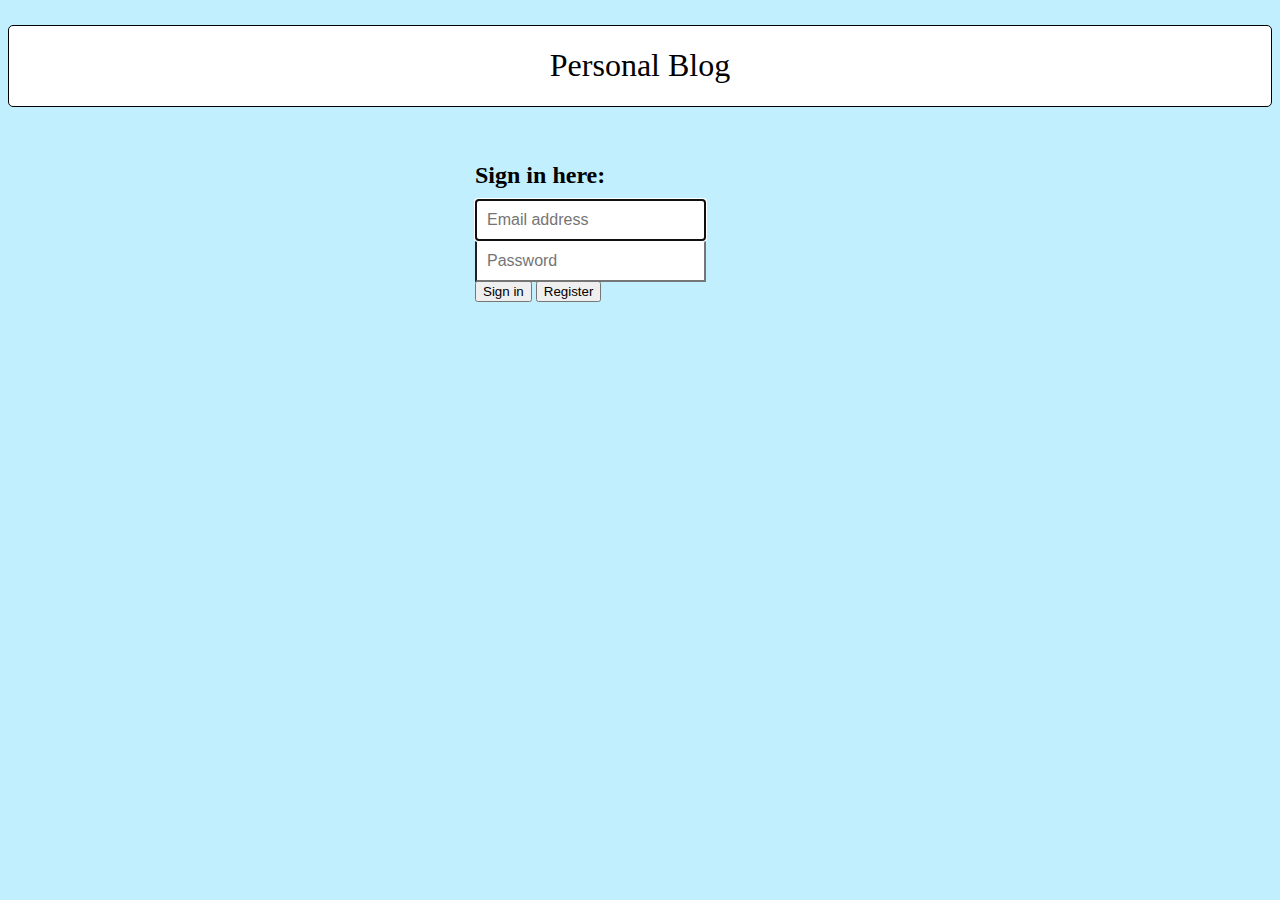
<file: index.html>
<!DOCTYPE html>
<html lang="en">
<head>
    <meta charset="utf-8">
    <meta http-equiv="X-UA-Compatible" content="IE=edge">
    <meta name="viewport" content="width=device-width, initial-scale=1">
    <link href="css/style.css" rel="stylesheet">
    <title>Login</title>
</head>
<body>

    <div class="container">
        <div class="row" style="margin-top: 25px;">
            <div class="col-md-3"></div>
            <div class="col-md-6">
                <div class="logo">
                    <h1 style="font-weight: 500;">Personal Blog</h1>
                </div>
            </div>
            <div class="col-md-3"></div>
        </div>

        <div class="row" style="margin-top: 20px;">
            <div class="col-md-4"></div>
            <div class="col-md-4 text-center">
                <form method="post" action="SignIn.php" class="form-signin" >
                    <h2 class="form-signin-heading">Sign in here:</h2>

                    <input name="email" type="email" id="inputEmail" class="form-control" placeholder="Email address" required autofocus>

                    <input name="password" type="password" id="inputPassword" class="form-control" placeholder="Password" required>

                    <br>

                    <button class="btn btn-lg btn-primary btn-block" type="submit">Sign in</button>
                    <a href="register.html"><button class="btn btn-lg btn-link btn-block" type="button">Register</button></a>
                </form>
            </div>
            <div class="col-md-4"></div>
        </div>

    </div>
</body>
</html>
</file>
<file: css/style.css>
body {
    background: #C2EFFD;
    padding-bottom: 40px;
}

.logo{
    background: white;
    height: 80px;
    border: 1px solid black;
    border-radius: 5px;
    text-align: center;
}

.form-signin {
    max-width: 330px;
    padding: 15px;
    margin: 0 auto;
}
.form-signin .form-signin-heading,
.form-signin .checkbox {
    margin-bottom: 10px;
}
.form-signin .checkbox {
    font-weight: normal;
}
.form-signin .form-control {
    position: relative;
    height: auto;
    -webkit-box-sizing: border-box;
    -moz-box-sizing: border-box;
    box-sizing: border-box;
    padding: 10px;
    font-size: 16px;
}
.form-signin .form-control:focus {
    z-index: 2;
}
.form-signin input[type="email"] {
    margin-bottom: -1px;
    border-bottom-right-radius: 0;
    border-bottom-left-radius: 0;
}
.form-signin input[type="password"] {
    margin-bottom: -1px;
    border-top-left-radius: 0;
    border-top-right-radius: 0;
}
.form-signin input[id="inputPasswordConfirm"] {
    margin-bottom: 20px;
    border-top-left-radius: 0;
    border-top-right-radius: 0;
}
</file>
